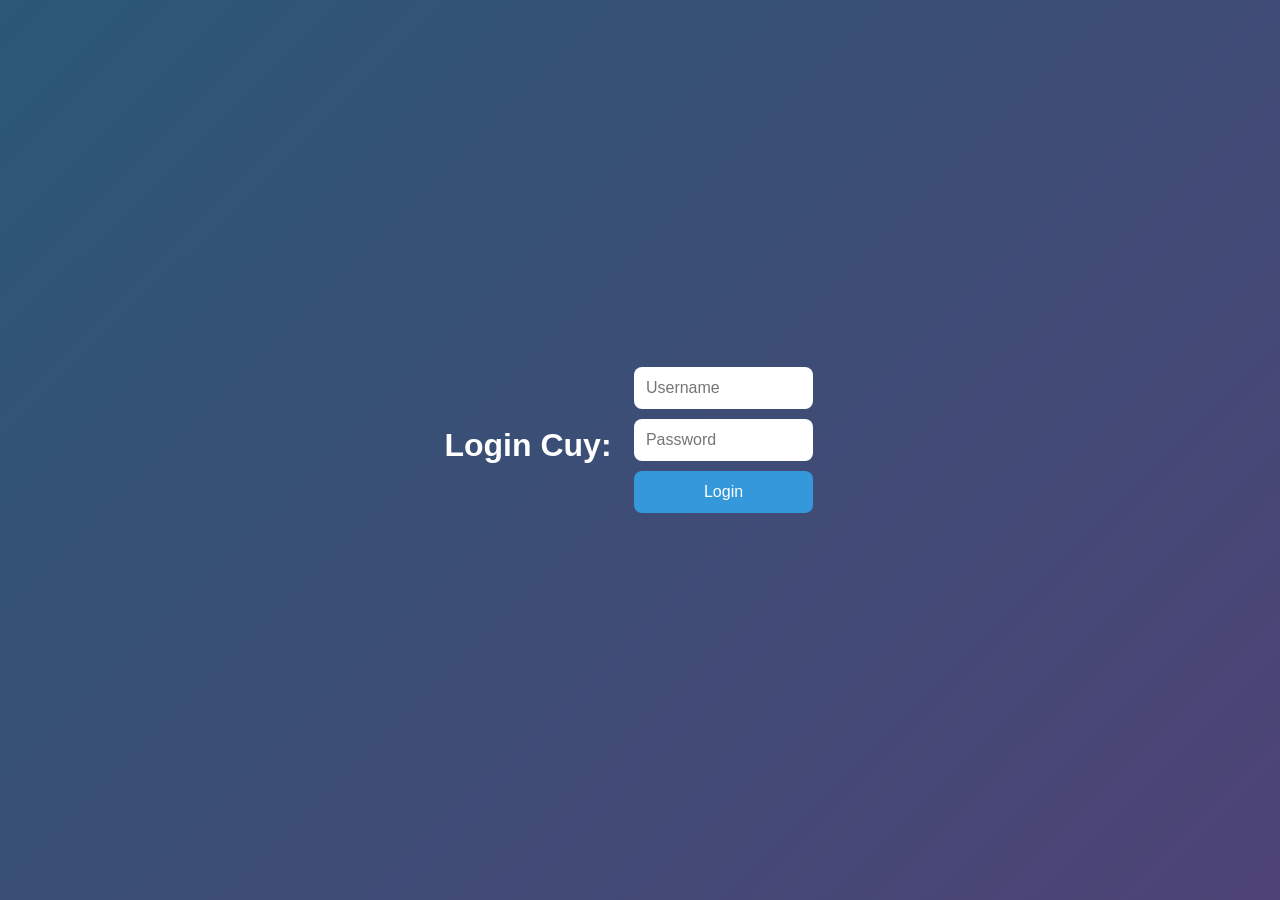
<file: index.html>
<!DOCTYPE html>
<html lang="id">
<head>
    <meta charset="UTF-8">
    <meta name="viewport" content="width=device-width, initial-scale=1.0">
    <title>Login Perpustakaan Mini</title>
    <link rel="stylesheet" href="style.css">
</head>
<script src="script.js"></script>

<body>
    <!-- Halaman Login -->
<div class="login-container">
    <h1>Login Cuy:</h1>
    <form id="loginForm">
        <input type="text" id="username" placeholder="Username" required>
        <input type="password" id="password" placeholder="Password" required>
        <button type="submit">Login</button>
    </form>
</div>

</body>
</html>
</file>
<file: style.css>
/* ====== RESET STYLE ====== */
* {
    margin: 0;
    padding: 0;
    box-sizing: border-box;
    font-family: 'Poppins', sans-serif;
}

body {
    font-family: Arial, sans-serif;
    background: linear-gradient(135deg, #2b5876, #4e4376);
    min-height: 100vh;
    display: flex;
    justify-content: center;
    align-items: center;
}

/* ====== SIDEBAR ====== */
.sidebar {
    width: 250px;
    height: 100vh;
    background: #2c3e50;
    padding: 15px;
    position: fixed;
    top: 0;
    left: 0;
}

.sidebar h2 {
    color: white;
    text-align: center;
    margin-bottom: 15px;
}

.sidebar a {
    display: flex;
    align-items: center;
    gap: 8px;
    color: white;
    padding: 8px 12px;
    text-decoration: none;
    border-radius: 5px;
    margin-bottom: 8px;
    transition: 0.3s;
    font-size: 14px;
}

.sidebar a:hover, .sidebar a.active {
    background: #3498db;
}

.logout {
    background: #e74c3c;
}

.logout:hover {
    background: #c0392b;
}

/* ====== CONTENT AREA ====== */
.content {
    margin-left: 270px;
    padding: 20px;
    width: calc(100% - 270px);
}

h1 {
    color: #fff;
    margin-bottom: 10px;
    text-align: center;
}

/* ====== DASHBOARD STATS ====== */
.stats {
    display: flex;
    gap: 20px;
    margin-bottom: 20px;
    justify-content: center;
}

.stat-box {
    background: white;
    padding: 15px;
    border-radius: 10px;
    box-shadow: 0 4px 8px rgba(0, 0, 0, 0.2);
    flex: 1;
    text-align: center;
    font-size: 18px;
    max-width: 200px;
}

/* ====== FORM & TABLE ====== */
form {
    display: flex;
    flex-direction: column;
    align-items: center;
    gap: 10px;
    margin-bottom: 20px;
}

form input, form select, form button {
    padding: 12px;
    font-size: 16px;
    border: none;
    border-radius: 8px;
    width: 80%;
}

form button {
    background: #3498db;
    color: white;
    cursor: pointer;
    transition: 0.3s;
}

form button:hover {
    background: #2980b9;
}

table {
    width: 100%;
    max-height: 400px; /* Batasi tinggi tabel agar tidak mendorong elemen lain */
    overflow-y: auto;
}

table th, table td {
    padding: 12px;
    text-align: left;
    border-bottom: 1px solid #ddd;
}

table th {
    background: #3498db;
    color: white;
}

table tr:hover {
    background: #f1f1f1;
}

/* ====== LOGIN PAGE ====== */
.login-container {
    display: flex;
    justify-content: center;
    align-items: center;
    height: 100vh;
    width: 100%;
}

.login-box {
    background: rgba(255, 255, 255, 0.2);
    backdrop-filter: blur(10px);
    padding: 30px;
    border-radius: 12px;
    box-shadow: 0 8px 16px rgba(0, 0, 0, 0.3);
    text-align: center;
    width: 350px;
}

.login-box h2 {
    color: #fff;
    margin-bottom: 20px;
    font-size: 24px;
    font-weight: bold;
}

.login-box input {
    width: 100%;
    padding: 12px;
    margin: 10px 0;
    border: none;
    border-radius: 8px;
    font-size: 16px;
    background: rgba(255, 255, 255, 0.2);
    color: #fff;
    outline: none;
    text-align: center;
}

.login-box input::placeholder {
    color: #ddd;
}

.login-box button {
    width: 100%;
    padding: 12px;
    border: none;
    background: linear-gradient(90deg, #3498db, #2980b9);
    color: white;
    border-radius: 8px;
    font-size: 18px;
    cursor: pointer;
    transition: 0.3s;
    font-weight: bold;
}

.login-box button:hover {
    background: linear-gradient(90deg, #2980b9, #2471a3);
}

.login-box button:active {
    transform: scale(0.98);
}

/* ====== UTILITY CLASS ====== */
.hidden {
    display: none;
}
</file>
